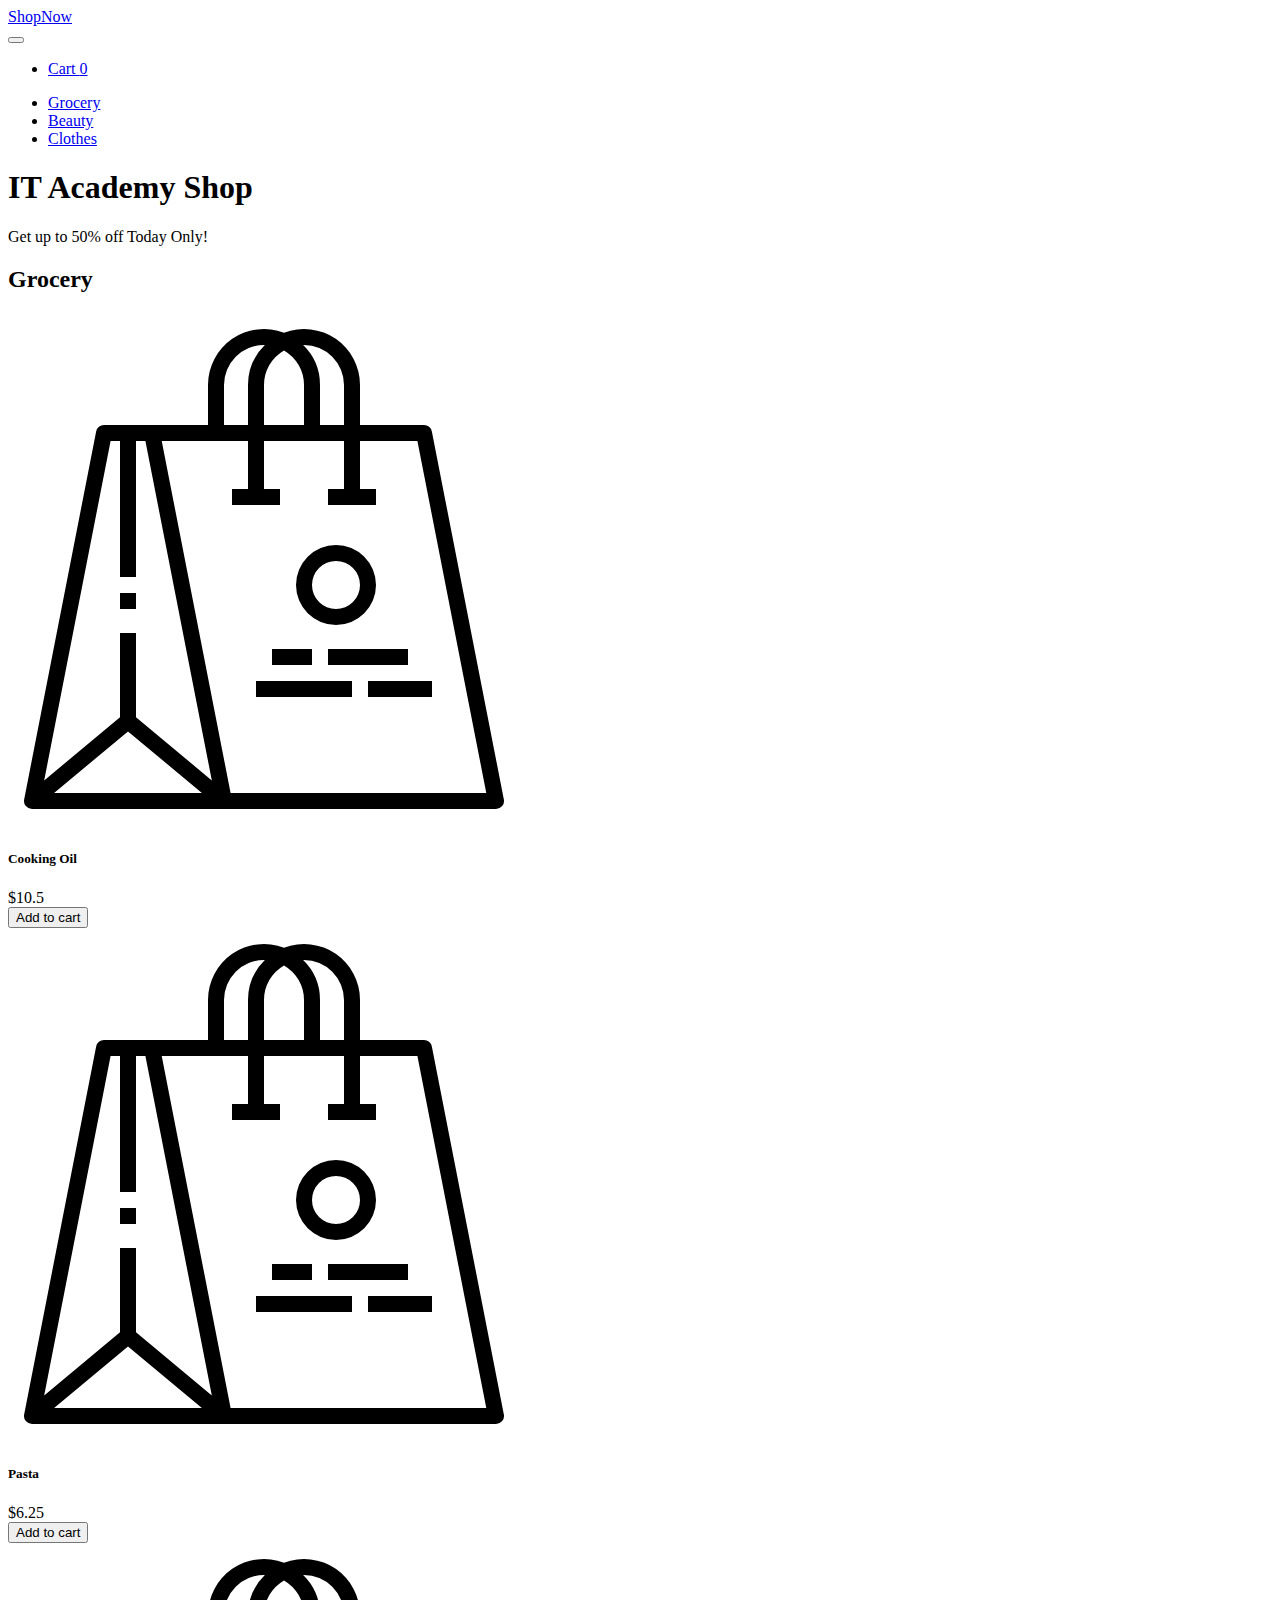
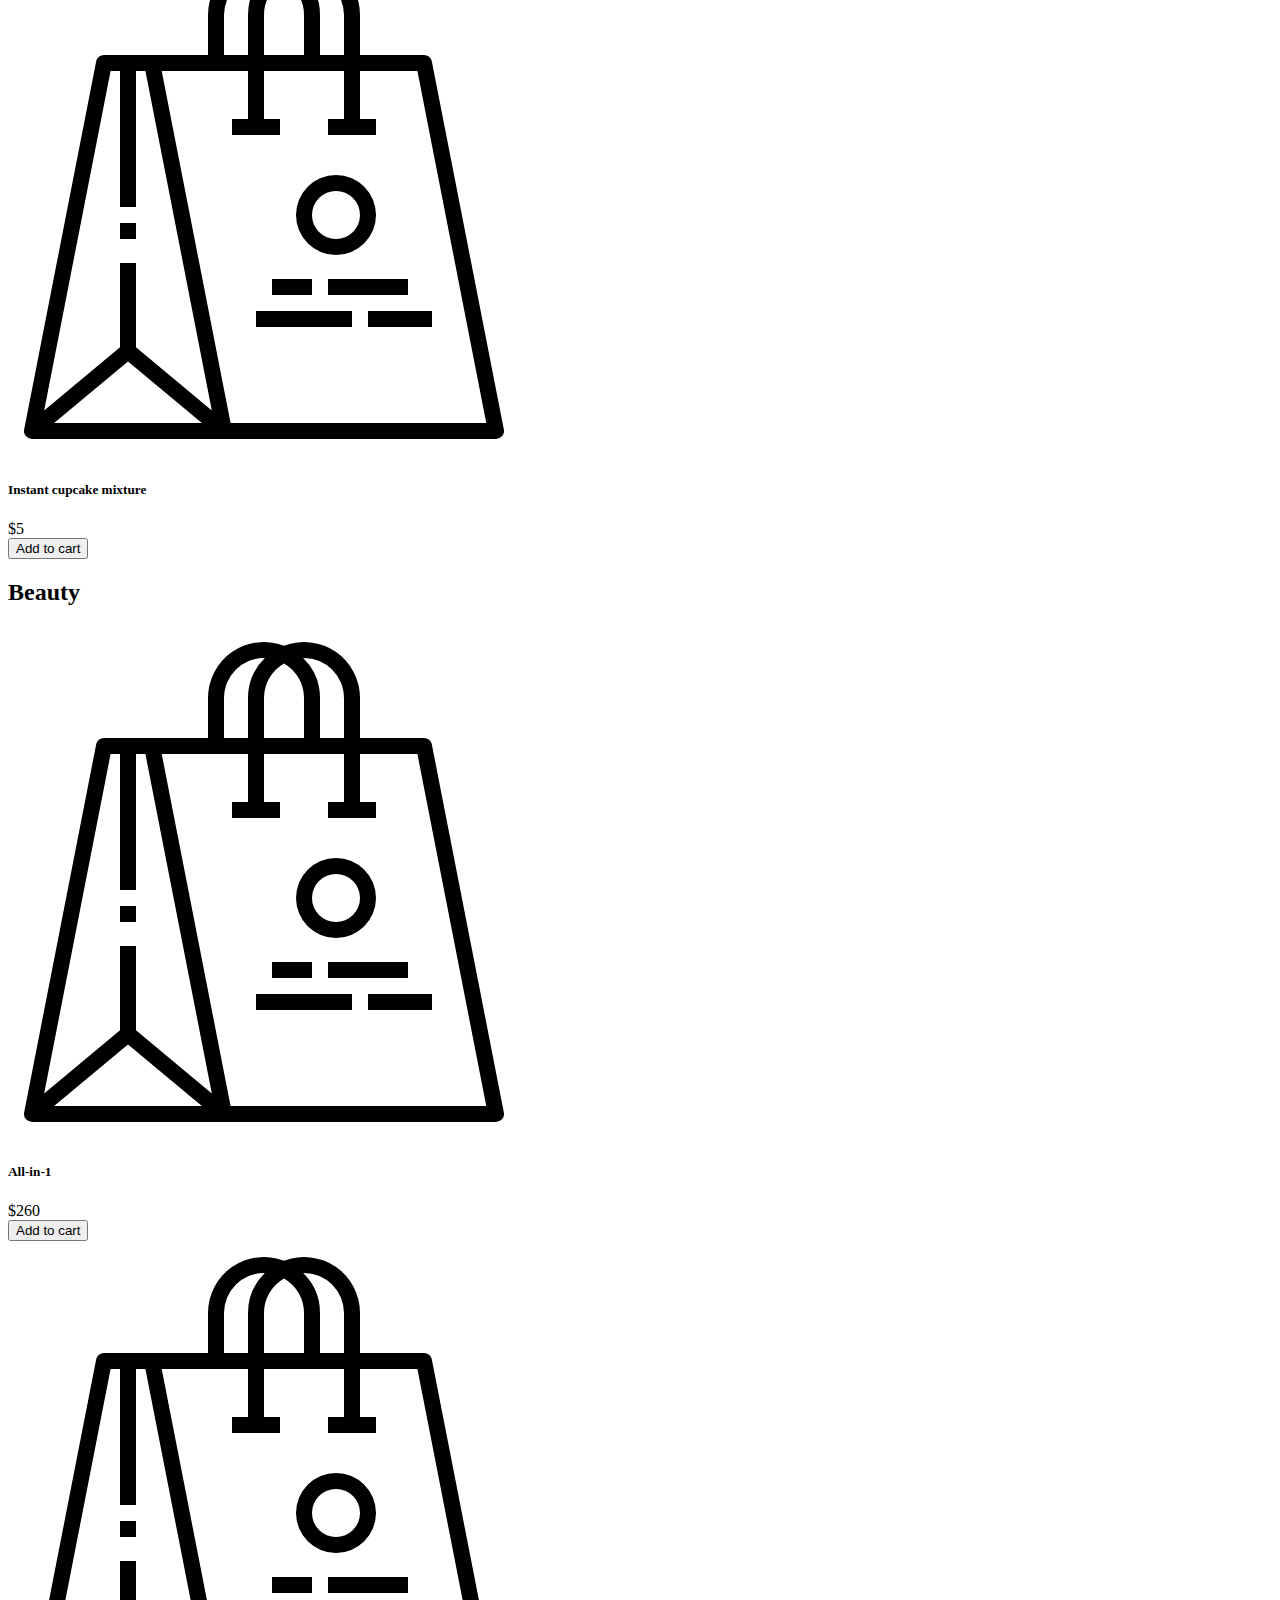
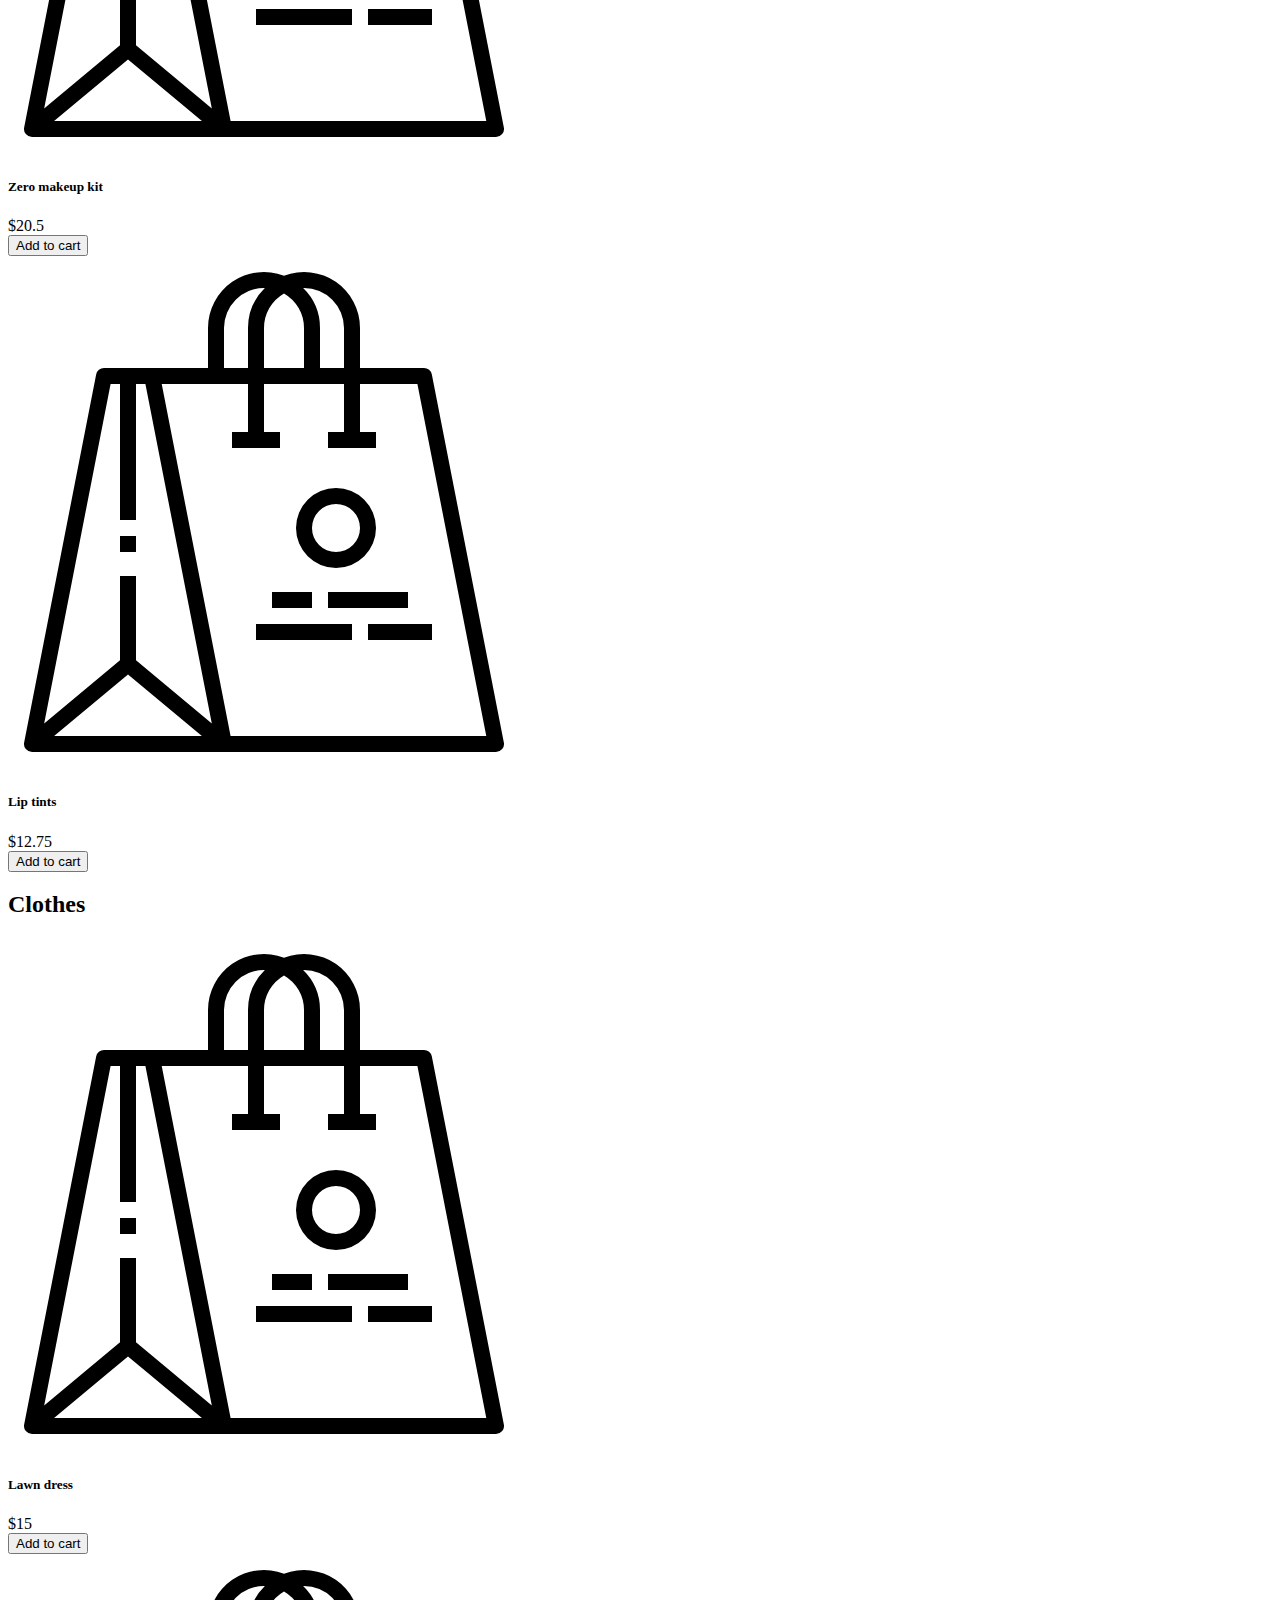
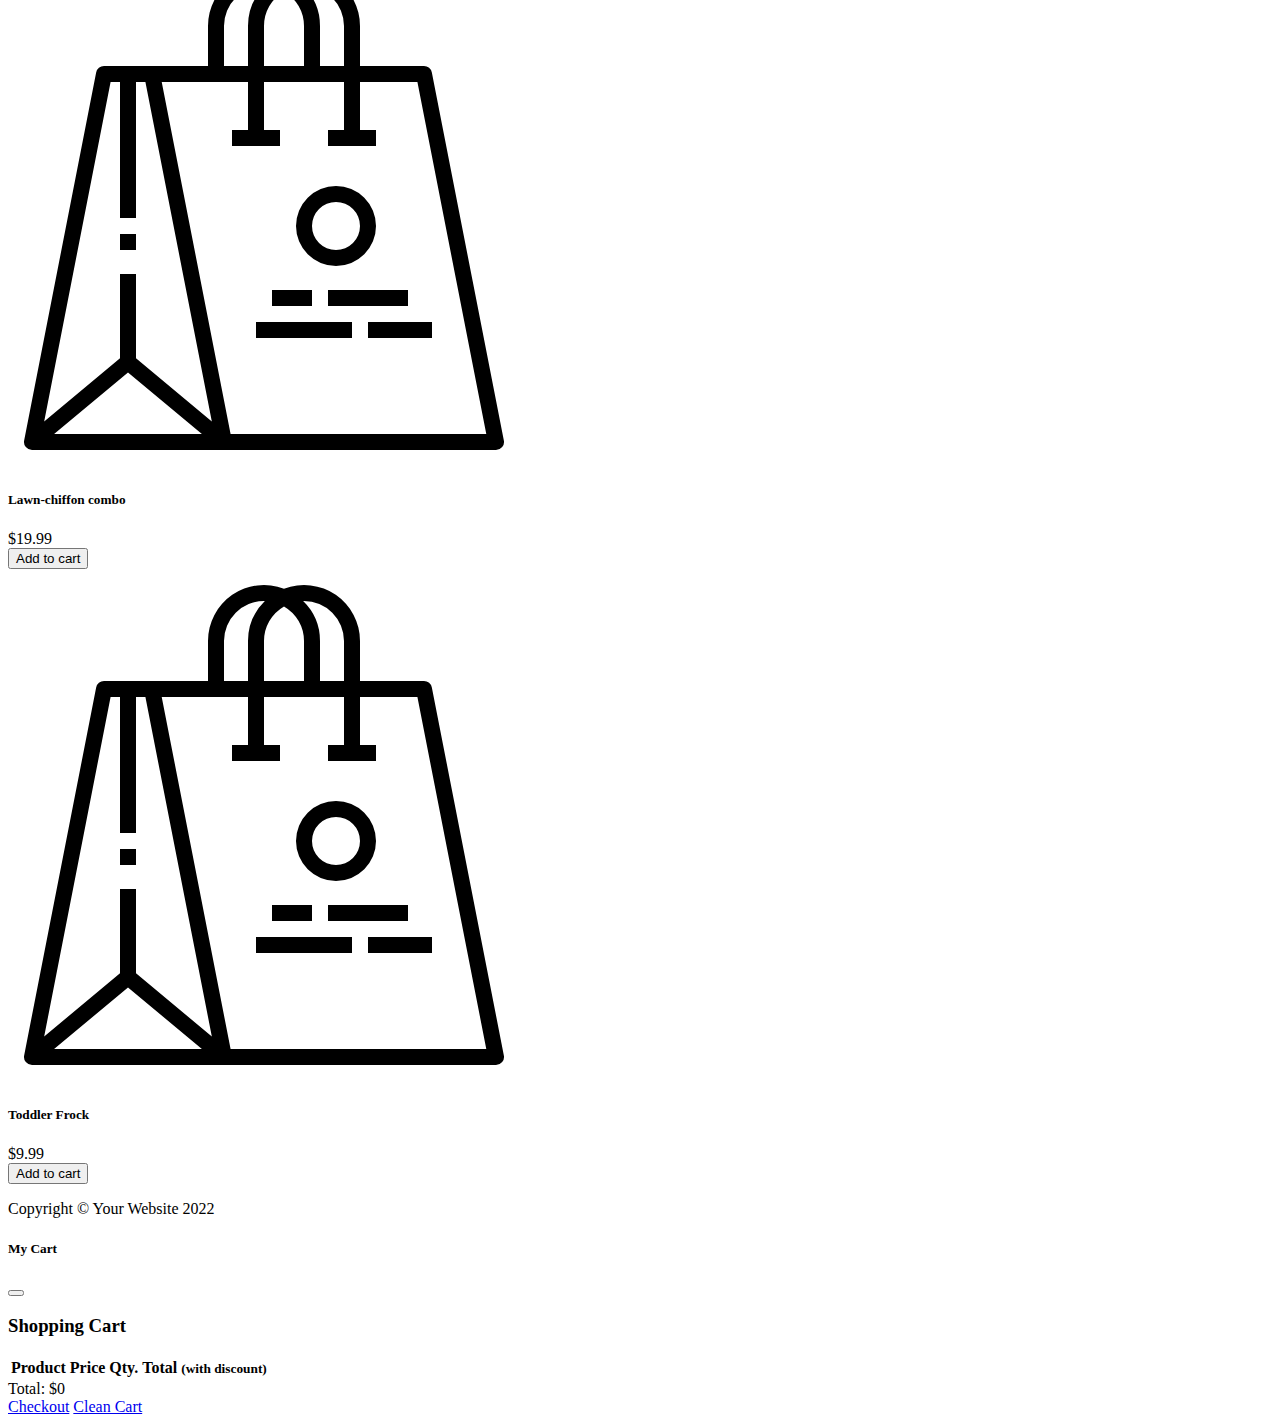
<file: index.html>
<!DOCTYPE html>
<html lang="en">
  <head>
    <meta charset="utf-8" />
    <meta
      name="viewport"
      content="width=device-width, initial-scale=1, shrink-to-fit=no"
    />
    <meta name="description" content="" />
    <meta name="author" content="" />
    <title>ShopNow</title>
    <!-- Favicon-->
    <link rel="icon" type="image/x-icon" href="images/favicon.ico" />
    <link
      href="https://cdn.jsdelivr.net/npm/bootstrap@5.1.3/dist/css/bootstrap.min.css"
      rel="stylesheet"
      integrity="sha384-1BmE4kWBq78iYhFldvKuhfTAU6auU8tT94WrHftjDbrCEXSU1oBoqyl2QvZ6jIW3"
      crossorigin="anonymous"
    />

    <!-- Bootstrap icons-->
    <link
      rel="stylesheet"
      href="https://use.fontawesome.com/releases/v5.8.1/css/all.css"
      integrity="sha384-50oBUHEmvpQ+1lW4y57PTFmhCaXp0ML5d60M1M7uH2+nqUivzIebhndOJK28anvf"
      crossorigin="anonymous"
    />
    <!-- Core theme CSS (includes Bootstrap)-->
  </head>
  <body
    data-bs-spy="scroll"
    data-bs-target="#navbar-example2"
    data-bs-offset="50"
  >
    <!-- Navigation-->
    <nav
      class="navbar py-3 py-lg-0 navbar-light bg-light navbar-expand-lg"
      id="navbar-example2"
    >
      <div class="container d-flex">
        <a class="navbar-brand" href="#!">ShopNow</a>
        <div class="d-flex flex-row order-lg-last align-items-center">
          <button
            type="button"
            class="navbar-toggler order-last collapsed"
            data-bs-toggle="collapse"
            data-bs-target="#navbar"
            aria-expanded="false"
            aria-controls="navbar"
          >
            <span class="navbar-toggler-icon"></span>
          </button>
          <ul
            class="navbar-nav me-3 me-lg-0 d-flex flex-row align-items-center"
          >
            <li class="dropdown search-dropdown nav-item py-lg-3">
              <a
                href="javascript:void(0)"
                class="btn btn-outline-dark flex-center"
                type="button"
                data-bs-toggle="modal"
                data-bs-target="#cartModal"
                onclick="open_modal()"
                data-bs-auto-close="outside"
              >
                <i class="fas fa-shopping-cart me-1"></i> Cart
                <span
                  class="badge bg-dark text-white ms-1 rounded-pill"
                  id="count_product"
                  >0</span
                >
              </a>
            </li>
          </ul>
        </div>

        <div id="navbar" class="navbar-collapse collapse">
          <ul class="navbar-nav me-auto mb-4 mb-lg-0 ms-lg-5">
            <li class="nav-item">
              <a class="nav-link" href="#grocery"
                ><i class="fas fa-shopping-basket"></i> Grocery</a
              >
            </li>
            <li class="nav-item">
              <a class="nav-link" href="#beauty"
                ><i class="fas fa-heart"></i> Beauty</a
              >
            </li>
            <li class="nav-item">
              <a class="nav-link" href="#clothes"
                ><i class="fas fa-tshirt"></i> Clothes</a
              >
            </li>
          </ul>
        </div>
      </div>
    </nav>

    <!-- Header-->
    <header class="bg-dark py-5">
      <div class="container px-4 px-lg-5 my-5">
        <div class="text-center text-white">
          <h1 class="display-4 fw-bolder">IT Academy Shop</h1>
          <p class="lead fw-normal text-white-50 mb-0">
            Get up to 50% off Today Only!
          </p>
        </div>
      </div>
    </header>
    <!-- Section-->
    <section class="pt-5" id="grocery">
      <h2 class="text-center">
        <i class="fas fa-shopping-basket pe-3"></i>Grocery
      </h2>
      <div class="container px-4 px-lg-5 mt-5">
        <div
          class="row gx-4 gx-lg-5 row-cols-2 row-cols-md-3 row-cols-xl-4 justify-content-center"
        >
          <div class="col mb-5">
            <div class="card h-100">
              <img class="card-img-top" src="./images/product.svg" alt="..." />
              <div class="card-body p-4">
                <div class="text-center">
                  <h5 class="fw-bolder">Cooking Oil</h5>
                  $10.5
                </div>
              </div>
              <div class="card-footer p-4 pt-0 border-top-0 bg-transparent">
                <div class="text-center">
                  <button
                    type="button"
                    onclick="buy(1)"
                    class="btn btn-outline-dark"
                  >
                    Add to cart
                  </button>
                </div>
              </div>
            </div>
          </div>
          <div class="col mb-5">
            <div class="card h-100">
              <img class="card-img-top" src="./images/product.svg" alt="..." />
              <div class="card-body p-4">
                <div class="text-center">
                  <h5 class="fw-bolder">Pasta</h5>
                  $6.25
                </div>
              </div>
              <div class="card-footer p-4 pt-0 border-top-0 bg-transparent">
                <div class="text-center">
                  <button
                    type="button"
                    onclick="buy(2)"
                    class="btn btn-outline-dark"
                  >
                    Add to cart
                  </button>
                </div>
              </div>
            </div>
          </div>
          <div class="col mb-5">
            <div class="card h-100">
              <img class="card-img-top" src="./images/product.svg" alt="..." />
              <div class="card-body p-4">
                <div class="text-center">
                  <h5 class="fw-bolder">Instant cupcake mixture</h5>
                  $5
                </div>
              </div>
              <div class="card-footer p-4 pt-0 border-top-0 bg-transparent">
                <div class="text-center">
                  <button
                    type="button"
                    onclick="buy(3)"
                    class="btn btn-outline-dark"
                  >
                    Add to cart
                  </button>
                </div>
              </div>
            </div>
          </div>
        </div>
      </div>
    </section>
    <section class="pt-5" id="beauty">
      <h2 class="text-center"><i class="fas fa-heart pe-3"></i>Beauty</h2>
      <div class="container px-4 px-lg-5 mt-5">
        <div
          class="row gx-4 gx-lg-5 row-cols-2 row-cols-md-3 row-cols-xl-4 justify-content-center"
        >
          <div class="col mb-5">
            <div class="card h-100">
              <img class="card-img-top" src="./images/product.svg" alt="..." />
              <div class="card-body p-4">
                <div class="text-center">
                  <h5 class="fw-bolder">All-in-1</h5>
                  $260
                </div>
              </div>
              <div class="card-footer p-4 pt-0 border-top-0 bg-transparent">
                <div class="text-center">
                  <button
                    type="button"
                    onclick="buy(4)"
                    class="btn btn-outline-dark"
                  >
                    Add to cart
                  </button>
                </div>
              </div>
            </div>
          </div>
          <div class="col mb-5">
            <div class="card h-100">
              <img class="card-img-top" src="./images/product.svg" alt="..." />
              <div class="card-body p-4">
                <div class="text-center">
                  <h5 class="fw-bolder">Zero makeup kit</h5>
                  $20.5
                </div>
              </div>
              <div class="card-footer p-4 pt-0 border-top-0 bg-transparent">
                <div class="text-center">
                  <button
                    type="button"
                    onclick="buy(5)"
                    class="btn btn-outline-dark"
                  >
                    Add to cart
                  </button>
                </div>
              </div>
            </div>
          </div>
          <div class="col mb-5">
            <div class="card h-100">
              <img class="card-img-top" src="./images/product.svg" alt="..." />
              <div class="card-body p-4">
                <div class="text-center">
                  <h5 class="fw-bolder">Lip tints</h5>
                  $12.75
                </div>
              </div>
              <div class="card-footer p-4 pt-0 border-top-0 bg-transparent">
                <div class="text-center">
                  <button
                    type="button"
                    onclick="buy(6)"
                    class="btn btn-outline-dark"
                  >
                    Add to cart
                  </button>
                </div>
              </div>
            </div>
          </div>
        </div>
      </div>
    </section>
    <section class="pt-5" id="clothes">
      <h2 class="text-center"><i class="fas fa-tshirt pe-3"></i>Clothes</h2>
      <div class="container px-4 px-lg-5 mt-5">
        <div
          class="row gx-4 gx-lg-5 row-cols-2 row-cols-md-3 row-cols-xl-4 justify-content-center"
        >
          <div class="col mb-5">
            <div class="card h-100">
              <img class="card-img-top" src="./images/product.svg" alt="..." />
              <div class="card-body p-4">
                <div class="text-center">
                  <h5 class="fw-bolder">Lawn dress</h5>
                  $15
                </div>
              </div>
              <div class="card-footer p-4 pt-0 border-top-0 bg-transparent">
                <div class="text-center">
                  <button
                    type="button"
                    onclick="buy(7)"
                    class="btn btn-outline-dark"
                  >
                    Add to cart
                  </button>
                </div>
              </div>
            </div>
          </div>
          <div class="col mb-5">
            <div class="card h-100">
              <img class="card-img-top" src="./images/product.svg" alt="..." />
              <div class="card-body p-4">
                <div class="text-center">
                  <h5 class="fw-bolder">Lawn-chiffon combo</h5>
                  $19.99
                </div>
              </div>
              <div class="card-footer p-4 pt-0 border-top-0 bg-transparent">
                <div class="text-center">
                  <button
                    type="button"
                    onclick="buy(8)"
                    class="btn btn-outline-dark"
                  >
                    Add to cart
                  </button>
                </div>
              </div>
            </div>
          </div>
          <div class="col mb-5">
            <div class="card h-100">
              <img class="card-img-top" src="./images/product.svg" alt="..." />
              <div class="card-body p-4">
                <div class="text-center">
                  <h5 class="fw-bolder">Toddler Frock</h5>
                  $9.99
                </div>
              </div>
              <div class="card-footer p-4 pt-0 border-top-0 bg-transparent">
                <div class="text-center">
                  <button
                    type="button"
                    onclick="buy(9)"
                    class="btn btn-outline-dark"
                  >
                    Add to cart
                  </button>
                </div>
              </div>
            </div>
          </div>
        </div>
      </div>
    </section>

    <!-- Footer-->
    <footer class="py-3 bg-dark">
      <div class="container">
        <p class="m-0 text-center text-white">
          Copyright &copy; Your Website 2022
        </p>
      </div>
    </footer>

    <div
      class="modal fade"
      id="cartModal"
      tabindex="-1"
      aria-labelledby="exampleModalLabel"
      aria-hidden="true"
    >
      <div class="modal-dialog">
        <div class="modal-content">
          <div class="modal-header">
            <h5 class="modal-title" id="exampleModalLabel">
              <i class="fas fa-cart-arrow-down"></i> My Cart
            </h5>
            <button
              type="button"
              class="btn-close"
              data-bs-dismiss="modal"
              aria-label="Close"
            ></button>
          </div>
          <div class="modal-body">
            <h3 class="text-center bill px-5">Shopping Cart</h3>
            <table class="table">
              <thead>
                <tr>
                  <th scope="col">Product</th>
                  <th scope="col">Price</th>
                  <th scope="col">Qty.</th>
                  <th scope="col">Total <small>(with discount)</small></th>
                </tr>
              </thead>
              <tbody id="cart_list"></tbody>
            </table>
            <div class="text-center fs-3">
              Total: $<span id="total_price"></span>
            </div>
            <div class="text-center">
              <a href="checkout.html" class="btn btn-primary m-3">Checkout</a>
              <a
                href="javascript:void(0)"
                onclick="cleanCart()"
                class="btn btn-primary m-3"
                >Clean Cart</a
              >
            </div>
          </div>
        </div>
      </div>
    </div>

    <!-- Bootstrap core JS-->
    <script
      src="https://cdn.jsdelivr.net/npm/bootstrap@5.1.3/dist/js/bootstrap.bundle.min.js"
      integrity="sha384-ka7Sk0Gln4gmtz2MlQnikT1wXgYsOg+OMhuP+IlRH9sENBO0LRn5q+8nbTov4+1p"
      crossorigin="anonymous"
    ></script>

    <!-- Core theme JS-->
    <script src="js/shop.js"></script>
    <script src="js/checkout.js"></script>
  </body>
</html>
</file>
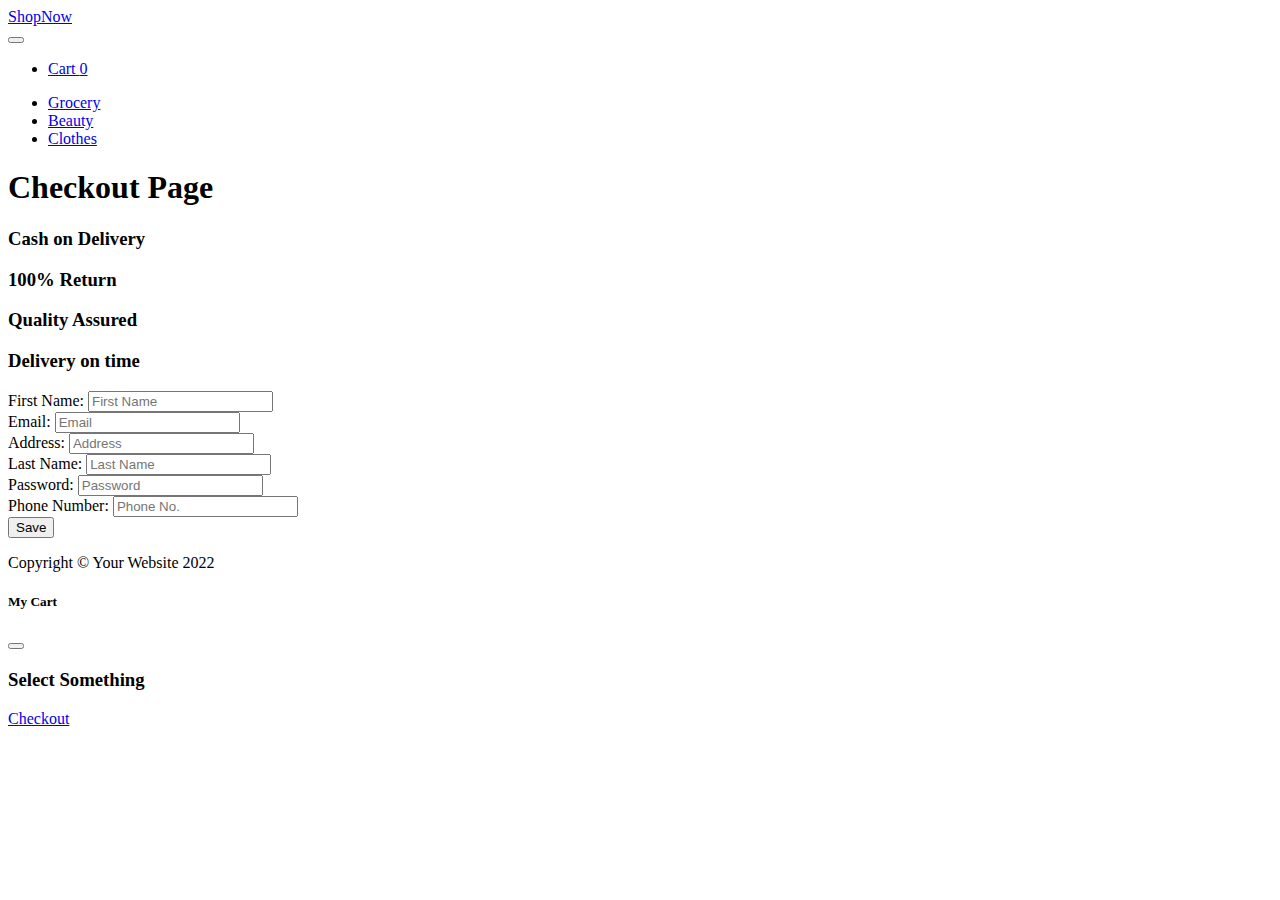
<file: checkout.html>
<!DOCTYPE html>
<html lang="en">
  <head>
    <meta charset="utf-8" />
    <meta
      name="viewport"
      content="width=device-width, initial-scale=1, shrink-to-fit=no"
    />
    <meta name="description" content="" />
    <meta name="author" content="" />
    <title>Checkout</title>
    <!-- Favicon-->
    <link rel="icon" type="image/x-icon" href="images/favicon.ico" />
    <link
      href="https://cdn.jsdelivr.net/npm/bootstrap@5.0.2/dist/css/bootstrap.min.css"
      rel="stylesheet"
      integrity="sha384-EVSTQN3/azprG1Anm3QDgpJLIm9Nao0Yz1ztcQTwFspd3yD65VohhpuuCOmLASjC"
      crossorigin="anonymous"
    />

    <!-- Bootstrap icons-->
    <link
      rel="stylesheet"
      href="https://use.fontawesome.com/releases/v5.8.1/css/all.css"
      integrity="sha384-50oBUHEmvpQ+1lW4y57PTFmhCaXp0ML5d60M1M7uH2+nqUivzIebhndOJK28anvf"
      crossorigin="anonymous"
    />
    <!-- Core theme CSS (includes Bootstrap)-->
    <link rel="stylesheet" href="./css/checkout.css" />
  </head>

  <body>
    <!-- Navigation-->
    <nav
      class="navbar py-3 py-lg-0 navbar-light bg-light navbar-expand-lg"
      id="navbar-example2"
    >
      <div class="container d-flex">
        <a class="navbar-brand" href="index.html">ShopNow</a>
        <div class="d-flex flex-row order-lg-last align-items-center">
          <button
            type="button"
            class="navbar-toggler order-last collapsed"
            data-bs-toggle="collapse"
            data-bs-target="#navbar"
            aria-expanded="false"
            aria-controls="navbar"
          >
            <span class="navbar-toggler-icon"></span>
          </button>
          <ul
            class="navbar-nav me-3 me-lg-0 d-flex flex-row align-items-center"
          >
            <li class="dropdown search-dropdown nav-item py-lg-3">
              <a
                href="javascript:void(0)"
                class="btn btn-outline-dark flex-center"
                type="button"
                data-bs-toggle="modal"
                data-bs-target="#cartModal"
                onclick="open_modal()"
                data-bs-auto-close="outside"
              >
                <i class="fas fa-shopping-cart me-1"></i> Cart
                <span
                  class="badge bg-dark text-white ms-1 rounded-pill"
                  id="count_product"
                  >0</span
                >
              </a>
            </li>
          </ul>
        </div>

        <div id="navbar" class="navbar-collapse collapse">
          <ul class="navbar-nav me-auto mb-4 mb-lg-0 ms-lg-5">
            <li class="nav-item">
              <a class="nav-link" href="#grocery"
                ><i class="fas fa-shopping-basket"></i> Grocery</a
              >
            </li>
            <li class="nav-item">
              <a class="nav-link" href="#beauty"
                ><i class="fas fa-heart"></i> Beauty</a
              >
            </li>
            <li class="nav-item">
              <a class="nav-link" href="#clothes"
                ><i class="fas fa-tshirt"></i> Clothes</a
              >
            </li>
          </ul>
        </div>
      </div>
    </nav>
    <div class="container">
      <h1 class="text-center head m-4">Checkout Page</h1>

      <div class="row mr-0">
        <div class="col-sm-6">
          <h3 class="my-3 bord shadow text-center">
            <i class="fas fa-dollar-sign p-2"></i>Cash on Delivery
          </h3>
        </div>
        <div class="col-sm-6">
          <h3 class="my-3 bord shadow text-center">
            <i class="fas fa-arrows-alt-h p-2"></i>100% Return
          </h3>
        </div>
      </div>

      <div class="row mr-0">
        <div class="col-sm-6">
          <h3 class="my-3 bord shadow text-center">
            <i class="far fa-thumbs-up p-2"></i>Quality Assured
          </h3>
        </div>
        <div class="col-sm-6">
          <h3 class="my-3 bord shadow text-center">
            <i class="fas fa-stopwatch p-2"></i>Delivery on time
          </h3>
        </div>
      </div>
      <form class="form">
        <div class="row bord p-5 shadow m-5">
          <div class="col-sm-6">
            <div class="mt-3">
              <label for="fName" class="form-label">First Name:</label>
              <input
                id="fName"
                class="form-control ml-3"
                type="text"
                placeholder="First Name"
              />
              <div id="errorName" class="">
                This field is required and must have, at least, 3 characters
              </div>
            </div>
            <div class="mt-3">
              <label for="fEmail" class="form-label">Email:</label>
              <input
                id="fEmail"
                class="form-control ml-3"
                type="email"
                placeholder="Email"
                minlength="3"
              />
              <div id="errorEmail" class="email-invalid">
                This field is required and must contain an '@' and have, at
                least, 3 characters
              </div>
            </div>
            <div class="mt-3">
              <label for="fAddress" class="form-label">Address:</label>
              <input
                id="fAddress"
                class="form-control"
                type="text"
                placeholder="Address"
                minlength="3"
              />
              <div id="errorAddress" class="address-invalid">
                This field is required and must have, at least, 3 characters
              </div>
            </div>
          </div>
          <div class="col-sm-6">
            <div class="mt-3">
              <label for="fLastN" class="form-label">Last Name:</label>
              <input
                id="fLastN"
                class="form-control"
                type="text"
                placeholder="Last Name"
                minlength="3"
              />
              <div id="errorLastN" class="lastname-invalid">
                This field is required and must have, at least, 3 characters
              </div>
            </div>
            <div class="mt-3">
              <label for="fPassword" class="form-label">Password:</label>
              <input
                id="fPassword"
                class="form-control"
                title="(4-8 characters)"
                type="password"
                minlength="4"
                maxlength="8"
                placeholder="Password"
              />
              <div id="errorPassword" class="password-invalid">
                Enter a correct password
              </div>
            </div>
            <div class="mt-3">
              <label for="fPhone" class="form-label">Phone Number:</label>
              <input
                id="fPhone"
                class="form-control"
                type="number"
                placeholder="Phone No."
              />
              <div id="errorPhone" class="phone-invalid">
                Invalid phone number!! Must be 9 digits with no letters
              </div>
            </div>
          </div>
          <div class="col-12 mt-4 final">
            <button
              type="submit"
              id="btn"
              class="p-2 px-4 btn btn-primary shadow-lg"
              onclick="validate()"
            >
              <i class="fas fa-cart-arrow-down p-2"></i>Save
            </button>
          </div>
        </div>
      </form>
    </div>

    <!-- Footer-->
    <footer class="py-3 bg-dark">
      <div class="container">
        <p class="m-0 text-center text-white">
          Copyright &copy; Your Website 2022
        </p>
      </div>
    </footer>

    <div
      class="modal fade"
      id="cartModal"
      tabindex="-1"
      aria-labelledby="exampleModalLabel"
      aria-hidden="true"
    >
      <div class="modal-dialog">
        <div class="modal-content">
          <div class="modal-header">
            <h5 class="modal-title" id="exampleModalLabel">
              <i class="fas fa-cart-arrow-down"></i> My Cart
            </h5>
            <button
              type="button"
              class="btn-close"
              data-bs-dismiss="modal"
              aria-label="Close"
            ></button>
          </div>
          <div class="modal-body">
            <div>
              <ul class="list"></ul>
              <div>
                <h3 class="text-center bill px-5">Select Something</h3>
              </div>
              <div class="text-center">
                <a href="checkout.html" class="btn btn-primary m-3">Checkout</a>
              </div>
            </div>
          </div>
        </div>
      </div>
    </div>

    <!-- Bootstrap core JS-->
    <script
      src="https://cdn.jsdelivr.net/npm/bootstrap@5.0.2/dist/js/bootstrap.bundle.min.js"
      integrity="sha384-MrcW6ZMFYlzcLA8Nl+NtUVF0sA7MsXsP1UyJoMp4YLEuNSfAP+JcXn/tWtIaxVXM"
      crossorigin="anonymous"
    ></script>

    <!-- Core theme JS-->
    <script src="js/shop.js"></script>
    <script src="js/checkout.js"></script>
  </body>
</html>
</file>
<file: css/checkout.css>
#errorName, #errorEmail, #errorAddress, #errorLastN,
#errorPassword, #errorPhone {
    display: none;
}

.not-valid {
    color: red;
}



/* <!-- <td>$ ${item.discount.toFixed(2)}</td> --> */
</file>
